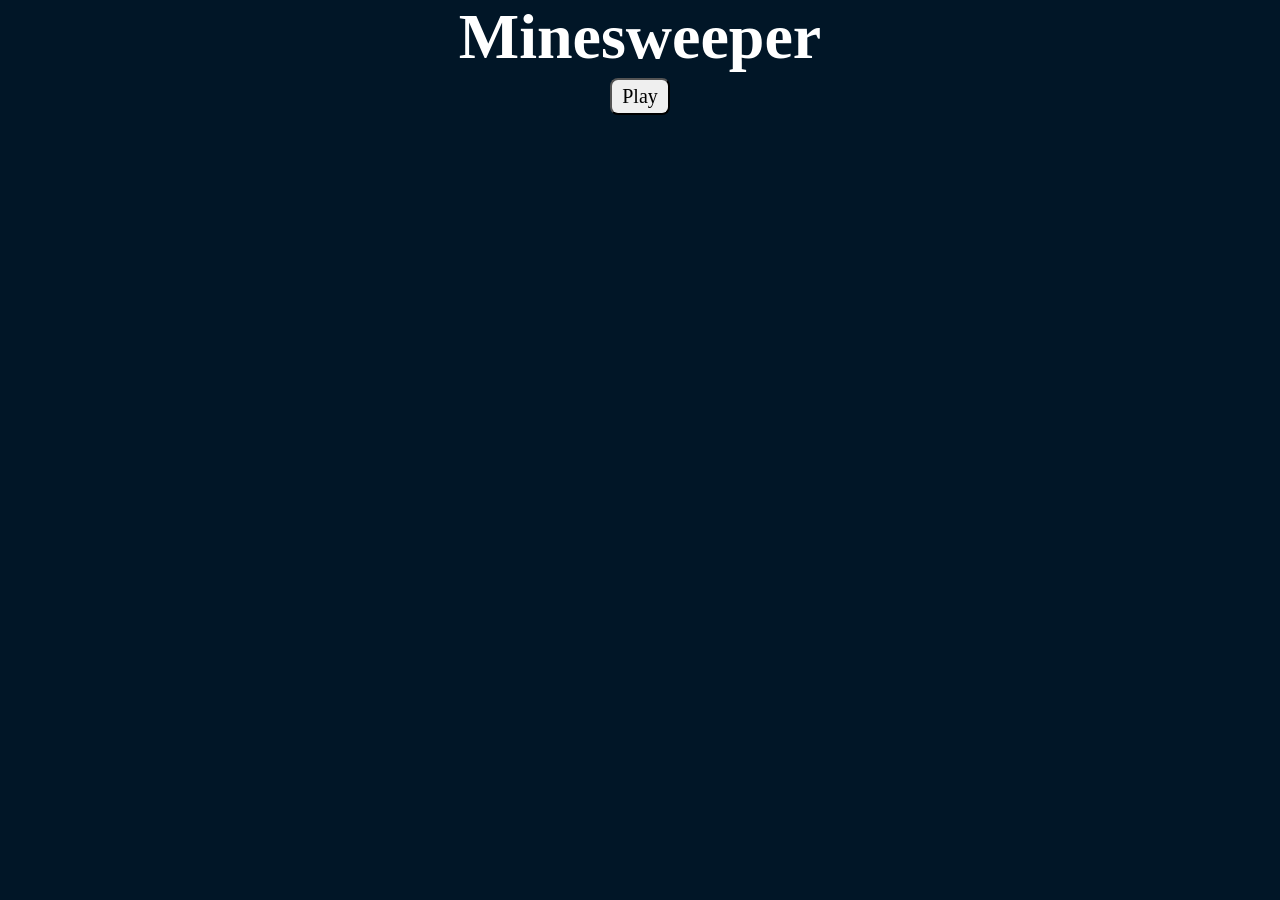
<file: index.html>
<!DOCTYPE html>
<html lang="en">
<head>
    <meta charset="UTF-8">
    <meta name="viewport" content="width=device-width, initial-scale=1.0">
    <link rel="stylesheet" href="css/style.css">
    <title>js-campominato-grid</title>
</head>
<body>
    <main>
        <div id="wrapper">
            <div class="main-title">
                <h1>Minesweeper</h1>
                <button>Play</button>
            </div>
            <div id="grid">
            
            </div>
        </div>
    </main>
    <script src="script/script.js"></script>
</body>
</html>
</file>
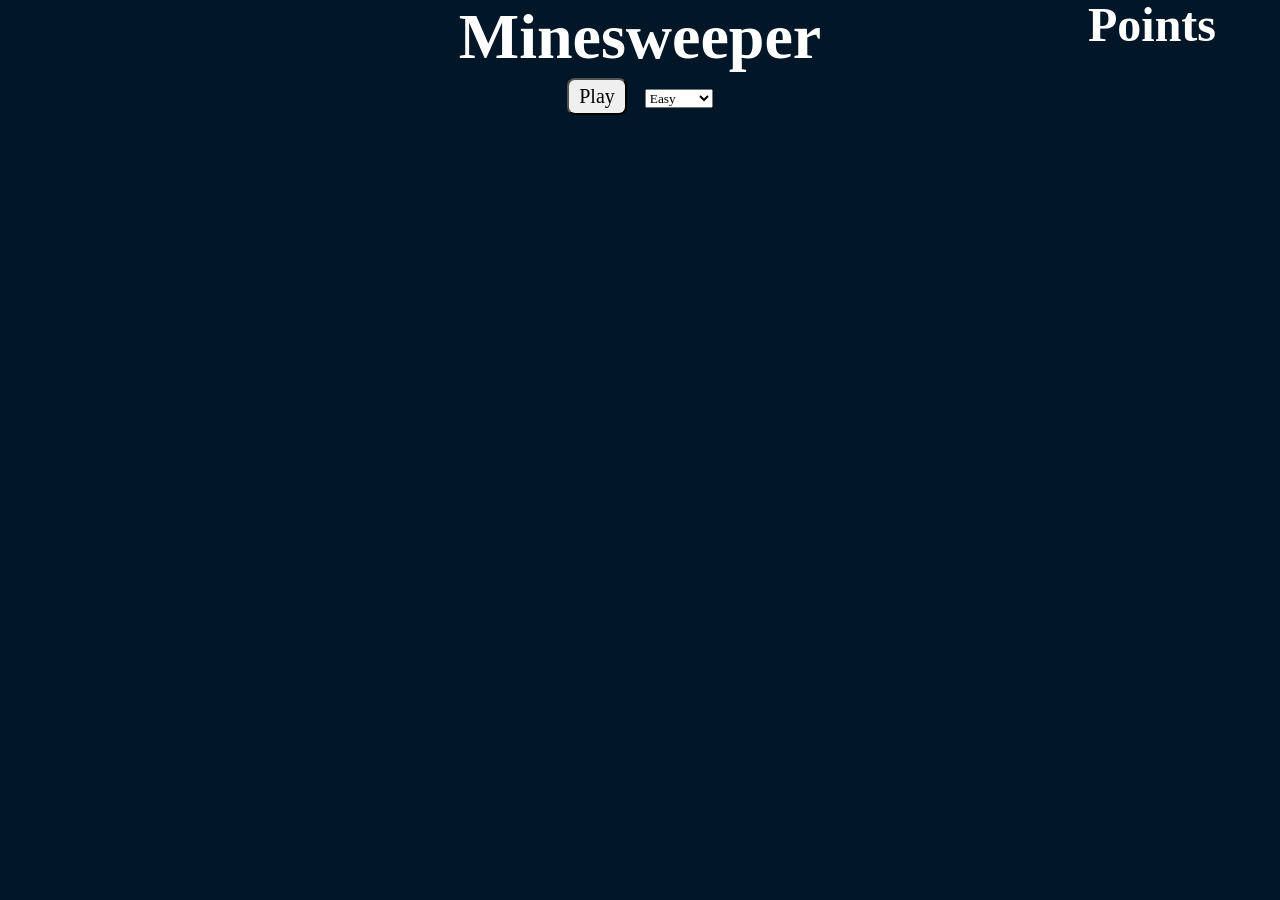
<file: bonus/index.html>
<!DOCTYPE html>
<html lang="en">
<head>
    <meta charset="UTF-8">
    <meta name="viewport" content="width=device-width, initial-scale=1.0">
    <link rel="stylesheet" href="css/style.css">
    <title>js-campominato-grid</title>
</head>
<body>
    <main>
        <div id="wrapper">
            <div class="main-title">
                <h1>Minesweeper</h1>
                <div id="inputs">
                    <button>Play</button>
                    <select id="difficulty">
                        <option value="49">Easy</option>
                        <option value="81">Medium</option>
                        <option value="100">Hard</option>
                </select>
                </div>
            </div>
            <div id="grid">
            
            </div>
            <div id="score">
                <h2>Points</h2>
                <ul id="scoreList"></ul>
            </div>
        </div>
    </main>
    <script src="script/script.js"></script>
</body>
</html>
</file>
<file: css/style.css>
*{
    margin: 0;
    padding: 0;
    box-sizing: border-box;
    font-family: cursive;
}

#wrapper{
    width: 100vw;
    height: 100vh;
    background-color: #011627;
}

.main-title{
    max-width: 1200px;
    margin: 0 auto;
    color: white;
    text-align: center;
    font-size: 2em;
}

button{
    padding: 5px 10px;
    font-size: 20px;
    border-radius: 8px;
}

#grid{
    max-width: 35%;
    margin: 0 auto;
    display: flex;
    flex-wrap: wrap;
    margin-top: 20px;
}

.square{
    width: calc(100% / 10);
    aspect-ratio: 1;
    border: solid 2px white;
    color: white;
}

.square:hover{
    cursor: pointer;
    background-color: white;
}

.clicked.safe{
    background-color: #7FFFD4;
}

.clicked.bomb{
    background-color: red;
}

/* Media query */
@media screen and (max-width:800px) {
    .main-title{
        font-size: 1em;
    }

    #grid{
        max-width: 80%;
    }
}
</file>
<file: bonus/css/style.css>
*{
    margin: 0;
    padding: 0;
    box-sizing: border-box;
    font-family: cursive;
}

#wrapper{
    width: 100vw;
    height: 100vh;
    background-color: #011627;
    overflow-y: auto;
}

.main-title{
    max-width: 1200px;
    margin: 0 auto;
    color: white;
    display: flex;
    flex-direction: column;
    align-items: center;
    font-size: 2em;
}

button{
    padding: 5px 10px;
    font-size: 20px;
    border-radius: 8px;
    margin-right: 10px;
}

#grid{
    max-width: 35%;
    margin: 0 auto;
    display: flex;
    flex-wrap: wrap;
    margin-top: 20px;
}


.square{
    aspect-ratio: 1;
    border: solid 2px white;
    color: white;
}

.square:hover{
    cursor: pointer;
    background-color: white;
}

.clicked.safe{
    background-color: #7FFFD4;
}

.clicked.bomb{
    background-color: red;
}

#score{
    position: absolute;
    right: 5%;
    top: 0;
    transform: translate(0,-5%);
    max-height: 100vh;
    overflow: auto;
    color: white;
    font-size: 2em;
}

/* Media query */
@media screen and (max-width:800px) {
    .main-title{
        font-size: 1em;
    }

    #grid{
        max-width: 80%;
    }
    #score{
        position: relative;
        right: 0;
        display: flex;
        flex-direction: column;
        text-align: center;
        font-size: 1em;
        
    }
}
</file>
